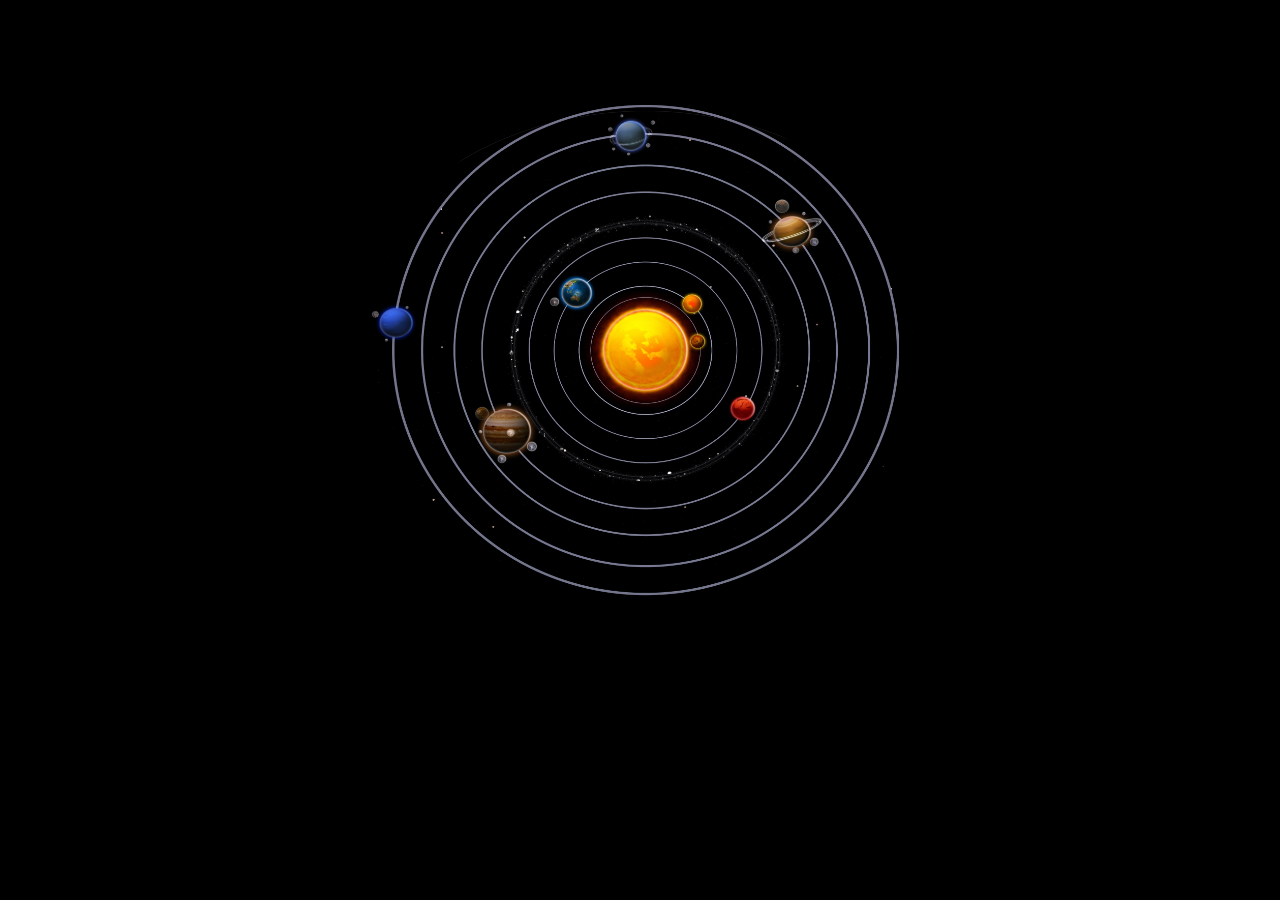
<file: erkin mavzu/index.html>
<!DOCTYPE html>
<html lang="en">

<head>
   <meta charset="UTF-8">
   <meta http-equiv="X-UA-Compatible" content="IE=edge">
   <meta name="viewport" content="width=device-width, initial-scale=1.0">
   <link rel="stylesheet" href="./style/styles.css">
   <title>Animation</title>
</head>

<body>
   <main class="main">

      <div class="galaktika">
         <img src="./images/sistema.jpeg" alt="sun_sistemas">
      </div>

   </main>


</body>

</html>
</file>
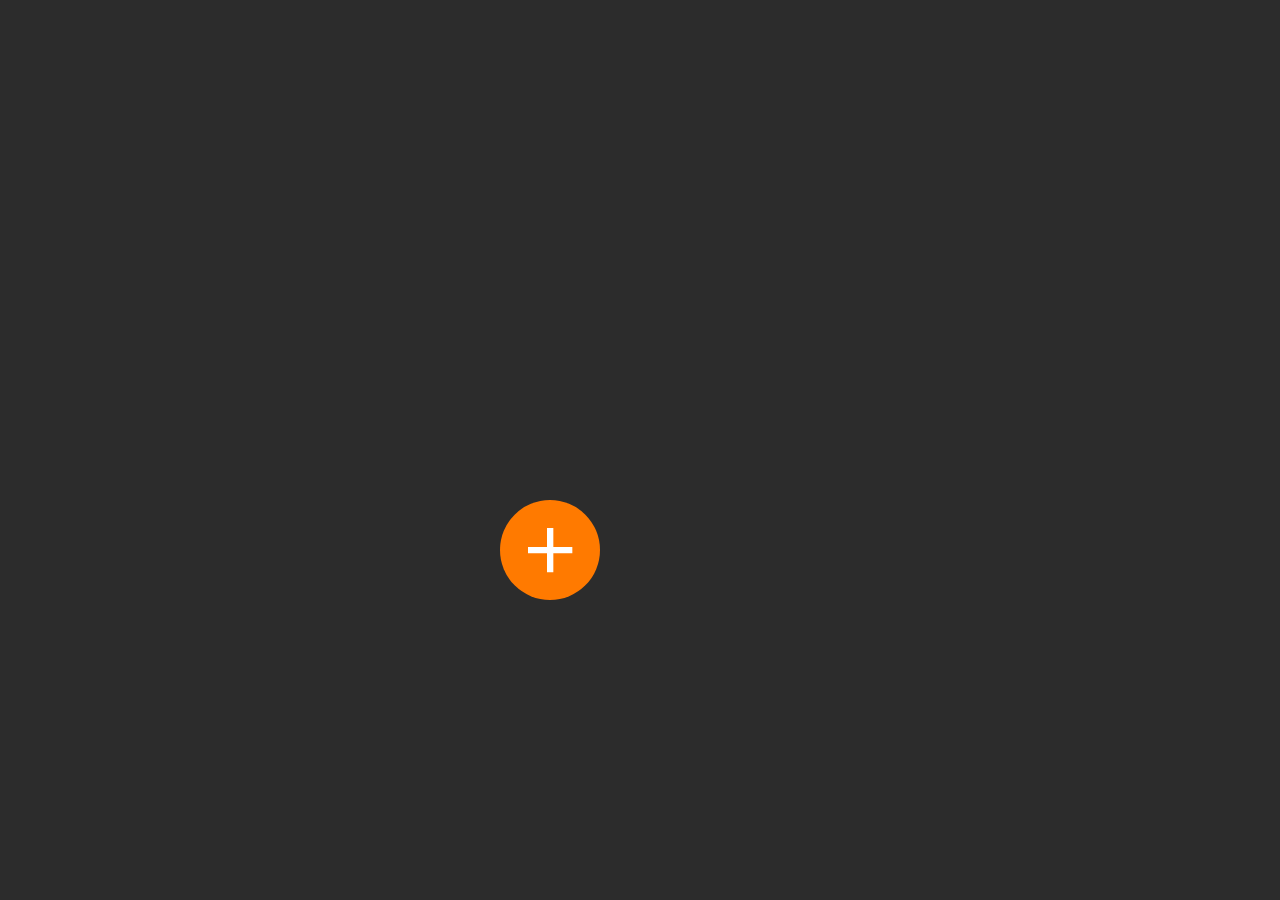
<file: homework/index.html>
<!DOCTYPE html>
<html lang="en">

<head>
   <meta charset="UTF-8">
   <meta http-equiv="X-UA-Compatible" content="IE=edge">
   <meta name="viewport" content="width=device-width, initial-scale=1.0">
   <link rel="stylesheet" href="./style/styles.css">
   <title>Document</title>
</head>

<body>

   <main class="main">
      <div class="main__oval">
         <div class="main__oval__deg">
            <img src="./images/Vector.svg" class="vector_plus" alt="plus">
         </div>
         <div class="main__oval__pressed "  >
            <img src="./images/Question answer.svg" class="question__pressed" alt="question">
            <img src="./images/Add alert.svg" class="alert__pressed" alt="alert">
            <img src="./images/Add ic call.svg" class="call__pressed" alt="call">
         </div>

      </div>
   </main>
</body>

</html>
</file>
<file: erkin mavzu/style/styles.css>
* {
   margin: 0;
   padding: 0;
   box-sizing: border-box;
}

body {
   background-color: rgb(0, 0, 0);
   /* background-image: url(../images/galaktika.jpg);
   background-repeat: no-repeat; */

}

.galaktika {
   display: flex;
   justify-content: center;
   margin-top: 100px;
}

.galaktika img {
   width: 550px;
   height: 500px;
   border-radius: 50%;

   
   animation-name: galaktics;
   animation-fill-mode: inherit;
   animation-timing-function: linear;
   animation-duration: 60s;
   animation-iteration-count: infinite;

}

@keyframes galaktics {
   100% {
      transform: rotate(360deg);
      -webkit-transform: rotate(360deg);
      -moz-transform: rotate(360deg);
      -ms-transform: rotate(360deg);
      -o-transform: rotate(360deg);
   }
}
</file>
<file: homework/style/styles.css>
* {
   margin: 0;
   padding: 0;
   box-sizing: border-box;
}

body {
   background-color: rgb(44, 44, 44);

}

.main {
   margin-top: 500px;
   margin-left: 500px;
}

.main__oval__deg {
   width: 100px;
   height: 100px;
   background-color: rgb(255, 122, 0);
   border-radius: 50%;
   display: flex;
   justify-content: center;
   align-items: center;



}

.main__oval__deg:hover {
   animation-name: plus_x;
   animation-fill-mode: forwards;
   animation-timing-function: linear;
   animation-duration: .2s;


}


@keyframes plus_x {
   100% {
      transform: rotate(45deg);
      -webkit-transform: rotate(45deg);
      -moz-transform: rotate(45deg);
      -ms-transform: rotate(45deg);
      -o-transform: rotate(45deg);
   }
}


.main__oval__pressed {
   display: none;
   
}

.main__oval:hover .main__oval__pressed {
   display: block;



}

.main__oval__pressed img {
   position: absolute;
   padding: 24px;
   background-color: #ffffff;
   border-radius: 50%;
   animation-delay:.3s;

}



.main__oval__pressed img:active {
   animation-name: turn_around;
   animation-duration: .3s;
   animation-fill-mode: inherit;
   animation-timing-function: linear;

}

@keyframes turn_around {
   100% {
      transform: rotate(360deg);
      -webkit-transform: rotate(360deg);
      -moz-transform: rotate(360deg);
      -ms-transform: rotate(360deg);
      -o-transform: rotate(360deg);
   }
}


.main__oval__pressed img:nth-child(1) {


   top: 502px;
   left: 505px;
   z-index: -10;

   animation-name: positionse;
   animation-duration: 1s;
   animation-fill-mode: inherit;
   animation-timing-function: linear;
   animation-fill-mode: forwards;

}

@keyframes positionse {
   100% {
      top: 370px;
      left: 505px;
   }


}

.main__oval__pressed img:nth-child(2) {
   top: 502px;
   left: 505px;
   z-index: -10;

   animation-name: positions;
   animation-duration: 2s;
   animation-fill-mode: inherit;
   animation-timing-function: linear;
   animation-fill-mode: forwards;

}

@keyframes positions {
   100% {
      top: 230px;
      left: 505px;
   }
}

.main__oval__pressed img:nth-child(3) {
   top: 502px;
   left: 505px;
   z-index: -10;

   animation-name: position;
   animation-duration: 3s;
   animation-fill-mode: inherit;
   animation-timing-function: linear;
   animation-fill-mode: forwards;

}

@keyframes position {
   100% {
      top: 100px;
      left: 505px;
   }
}
</file>
